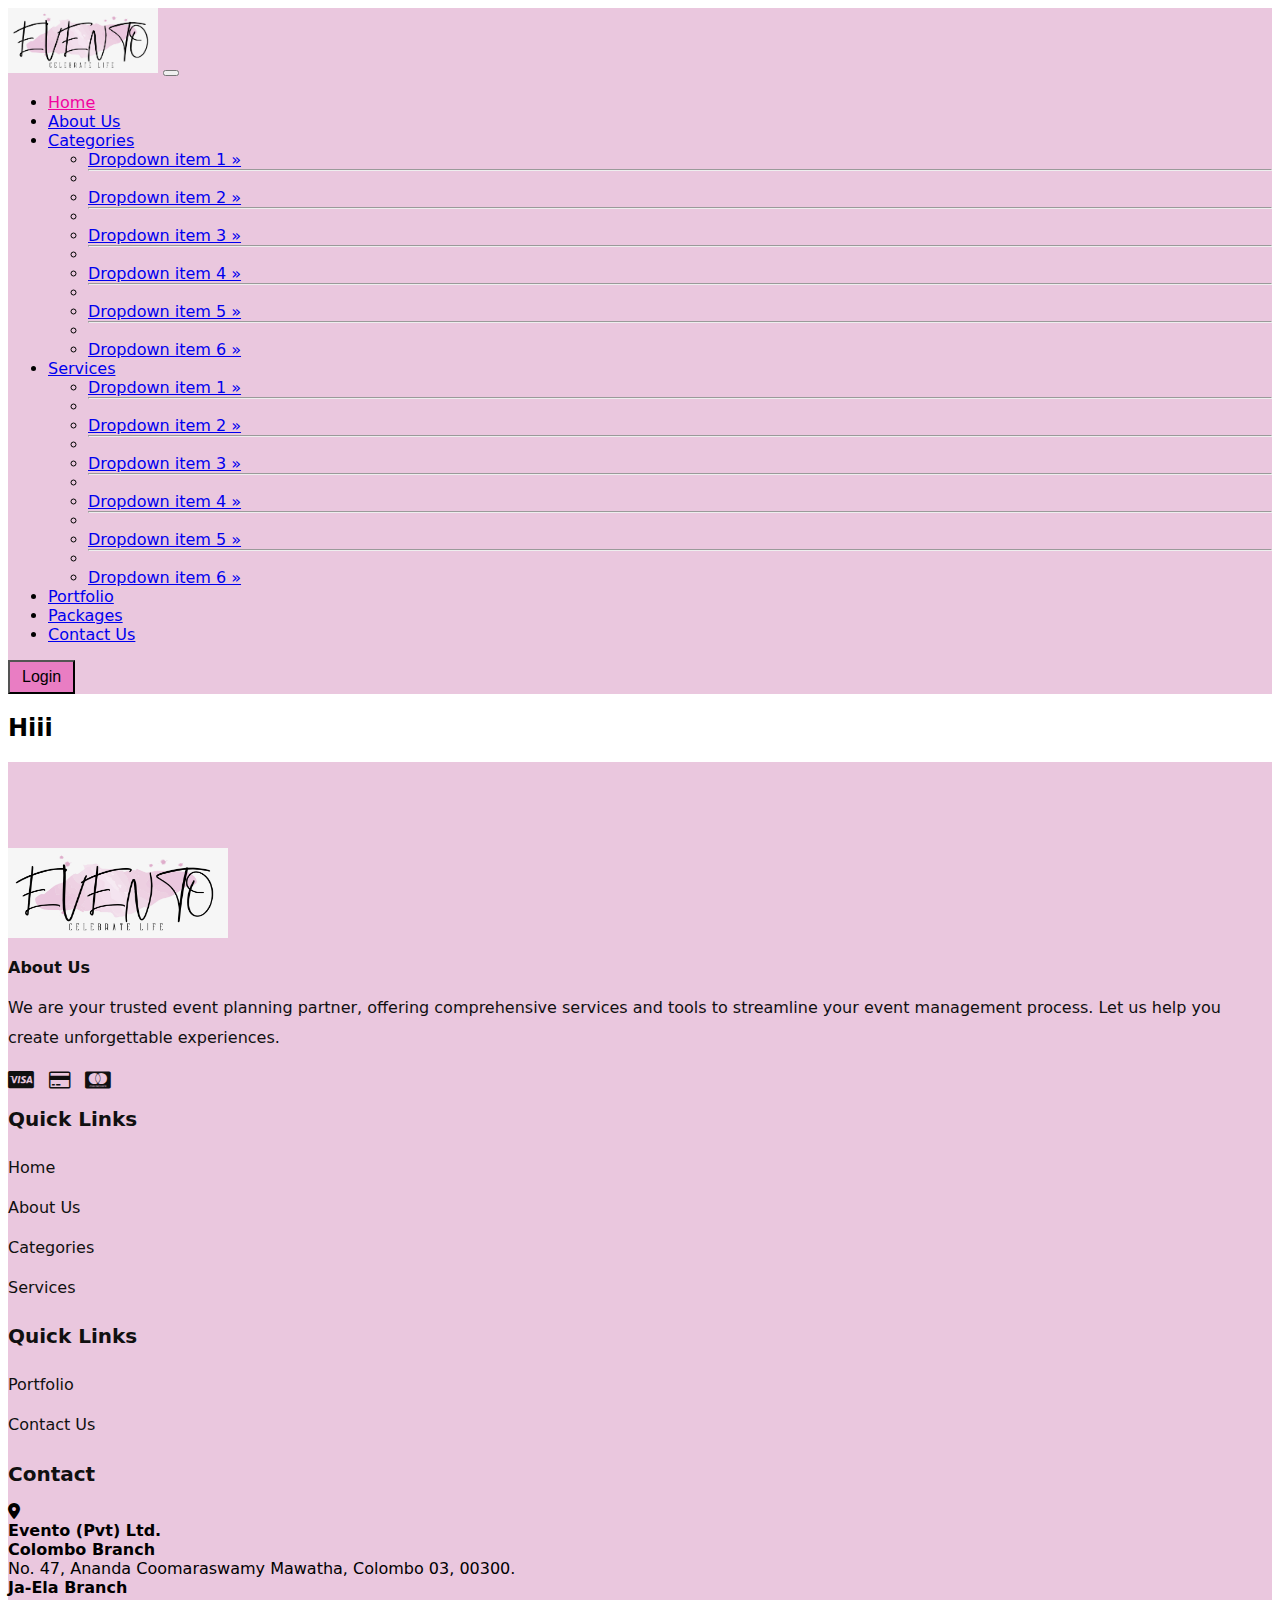
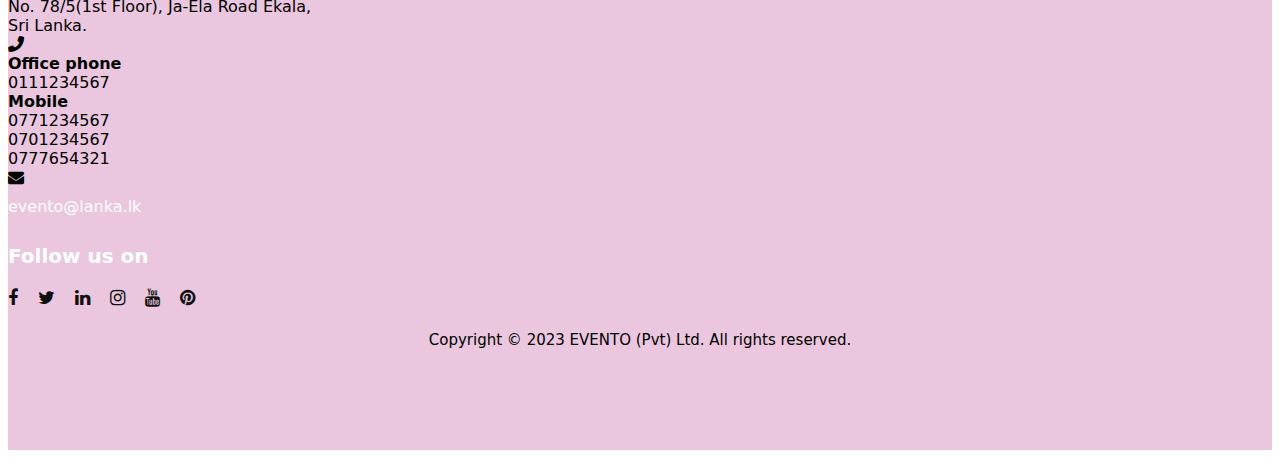
<file: test.html>
<!DOCTYPE html>
<html lang="en">

<head>
    <meta charset="UTF-8">
    <meta http-equiv="X-UA-Compatible" content="IE=edge">
    <meta name="viewport" content="width=device-width, initial-scale=1.0">
    <title>EVENTO</title>
    <link rel="icon" type="image/x-icon" href="images/logo.png">
    <link rel="stylesheet" type="text/css" href="css/style.css">

    <link href="https://cdn.jsdelivr.net/npm/bootstrap@5.3.0-alpha3/dist/css/bootstrap.min.css" rel="stylesheet"
        integrity="sha384-KK94CHFLLe+nY2dmCWGMq91rCGa5gtU4mk92HdvYe+M/SXH301p5ILy+dN9+nJOZ" crossorigin="anonymous">

    <link rel="stylesheet" href="https://cdnjs.cloudflare.com/ajax/libs/font-awesome/6.0.0/css/all.min.css"
        integrity="sha512-9usAa10IRO0HhonpyAIVpjrylPvoDwiPUiKdWk5t3PyolY1cOd4DSE0Ga+ri4AuTroPR5aQvXU9xC6qOPnzFeg=="
        crossorigin="anonymous" referrerpolicy="no-referrer" />

    <!-- animation effects -->
    <link rel="stylesheet" href="https://cdnjs.cloudflare.com/ajax/libs/animate.css/4.1.1/animate.min.css">


    <!-- for footer -->
    <link rel="stylesheet" href="https://cdnjs.cloudflare.com/ajax/libs/font-awesome/4.7.0/css/font-awesome.min.css">

    <link rel="preconnect" href="https://fonts.googleapis.com">
    <link rel="preconnect" href="https://fonts.gstatic.com" crossorigin>
    <link href="https://fonts.googleapis.com/css2?family=Pacifico&display=swap" rel="stylesheet">


</head>

<body>

    <!--Navbar-->
    <nav class="navbar px-5 navbar-expand-lg nav-bg pb-2">
        <div class="container-fluid">
            <a href="index.html"><img src="images/logo.png" class="img-fluid img-thumbnail rounded" alt="logo"
                    style="height: 65px; width: 150px;"></a>
            <button class="navbar-toggler" type="button" data-bs-toggle="collapse"
                data-bs-target="#navbarSupportedContent" aria-controls="navbarSupportedContent" aria-expanded="false"
                aria-label="Toggle navigation">
                <span class="navbar-toggler-icon"></span>
            </button>

            <div class="collapse navbar-collapse justify-content-center" id="main_nav">
                <ul class="navbar-nav gap-40">
                    <li class="nav-item"> <a class="nav-link active text-body-emphasis" aria-current="page"
                            href="#">Home </a> </li>

                    <li class="nav-item text-body-emphasis"><a class="nav-link text-body-emphasis" href="#">About Us</a>
                    </li>

                    <li class="nav-item dropdown" id="myDropdown">
                        <a class="nav-link dropdown-toggle text-body-emphasis" href="#"
                            data-bs-toggle="dropdown">Categories</a>
                        <ul class="dropdown-menu p-0">
                            <li> <a class="dropdown-item py-2" href="#"> Dropdown item 1 &raquo; </a>
                                <ul class="submenu dropdown-menu p-0">
                                    <li><a class="dropdown-item py-2" href="#">Submenu item 1</a></li>
                                    <li>
                                        <hr class="dropdown-divider m-0">
                                    </li>
                                    <li><a class="dropdown-item py-2" href="#">Submenu item 2</a></li>
                                    <li>
                                        <hr class="dropdown-divider m-0">
                                    </li>
                                    <li><a class="dropdown-item py-2" href="#">Submenu item 3 &raquo; </a>
                                        <ul class="submenu dropdown-menu p-0">
                                            <li><a class="dropdown-item py-2" href="#">Multi level 1</a></li>
                                            <li>
                                                <hr class="dropdown-divider">
                                            </li>
                                            <li><a class="dropdown-item py-2" href="#">Multi level 2</a></li>
                                        </ul>
                                    </li>
                                    <li>
                                        <hr class="dropdown-divider">
                                    </li>
                                    <li><a class="dropdown-item py-2" href="#">Submenu item 4</a></li>
                                    <li>
                                        <hr class="dropdown-divider">
                                    </li>
                                    <li><a class="dropdown-item py-2" href="#">Submenu item 5</a></li>
                                </ul>
                            </li>
                            <li>
                                <hr class="dropdown-divider m-0">
                            </li>
                            <li> <a class="dropdown-item py-2" href="#"> Dropdown item 2 &raquo; </a>
                                <ul class="submenu dropdown-menu p-0">
                                    <li><a class="dropdown-item py-2" href="#">Submenu item 1</a></li>
                                    <li>
                                        <hr class="dropdown-divider m-0">
                                    </li>
                                    <li><a class="dropdown-item py-2" href="#">Submenu item 2</a></li>
                                    <li>
                                        <hr class="dropdown-divider m-0">
                                    </li>
                                    <li><a class="dropdown-item py-2" href="#">Submenu item 3 &raquo; </a>
                                        <ul class="submenu dropdown-menu p-0">
                                            <li><a class="dropdown-item py-2" href="#">Multi level 1</a></li>
                                            <li>
                                                <hr class="dropdown-divider">
                                            </li>
                                            <li><a class="dropdown-item py-2" href="#">Multi level 2</a></li>
                                        </ul>
                                    </li>
                                    <li>
                                        <hr class="dropdown-divider">
                                    </li>
                                    <li><a class="dropdown-item py-2" href="#">Submenu item 4</a></li>
                                    <li>
                                        <hr class="dropdown-divider">
                                    </li>
                                    <li><a class="dropdown-item py-2" href="#">Submenu item 5</a></li>
                                </ul>
                            </li>
                            <li>
                                <hr class="dropdown-divider">
                            </li>
                            <li> <a class="dropdown-item py-2" href="#"> Dropdown item 3 &raquo; </a>
                                <ul class="submenu dropdown-menu p-0">
                                    <li><a class="dropdown-item py-2" href="#">Submenu item 1</a></li>
                                    <li>
                                        <hr class="dropdown-divider m-0">
                                    </li>
                                    <li><a class="dropdown-item py-2" href="#">Submenu item 2</a></li>
                                    <li>
                                        <hr class="dropdown-divider m-0">
                                    </li>
                                    <li><a class="dropdown-item py-2" href="#">Submenu item 3 &raquo; </a>
                                        <ul class="submenu dropdown-menu p-0">
                                            <li><a class="dropdown-item py-2" href="#">Multi level 1</a></li>
                                            <li>
                                                <hr class="dropdown-divider">
                                            </li>
                                            <li><a class="dropdown-item py-2" href="#">Multi level 2</a></li>
                                        </ul>
                                    </li>
                                    <li>
                                        <hr class="dropdown-divider">
                                    </li>
                                    <li><a class="dropdown-item py-2" href="#">Submenu item 4</a></li>
                                    <li>
                                        <hr class="dropdown-divider">
                                    </li>
                                    <li><a class="dropdown-item py-2" href="#">Submenu item 5</a></li>
                                </ul>
                            </li>
                            <li>
                                <hr class="dropdown-divider">
                            </li>
                            <li> <a class="dropdown-item py-2" href="#"> Dropdown item 4 &raquo; </a>
                                <ul class="submenu dropdown-menu p-0">
                                    <li><a class="dropdown-item py-2" href="#">Submenu item 1</a></li>
                                    <li>
                                        <hr class="dropdown-divider m-0">
                                    </li>
                                    <li><a class="dropdown-item py-2" href="#">Submenu item 2</a></li>
                                    <li>
                                        <hr class="dropdown-divider m-0">
                                    </li>
                                    <li><a class="dropdown-item py-2" href="#">Submenu item 3 &raquo; </a>
                                        <ul class="submenu dropdown-menu p-0">
                                            <li><a class="dropdown-item py-2" href="#">Multi level 1</a></li>
                                            <li>
                                                <hr class="dropdown-divider">
                                            </li>
                                            <li><a class="dropdown-item py-2" href="#">Multi level 2</a></li>
                                        </ul>
                                    </li>
                                    <li>
                                        <hr class="dropdown-divider">
                                    </li>
                                    <li><a class="dropdown-item py-2" href="#">Submenu item 4</a></li>
                                    <li>
                                        <hr class="dropdown-divider">
                                    </li>
                                    <li><a class="dropdown-item py-2" href="#">Submenu item 5</a></li>
                                </ul>
                            </li>
                            <li>
                                <hr class="dropdown-divider">
                            </li>
                            <li> <a class="dropdown-item py-2" href="#"> Dropdown item 5 &raquo; </a>
                                <ul class="submenu dropdown-menu p-0">
                                    <li><a class="dropdown-item py-2" href="#">Submenu item 1</a></li>
                                    <li>
                                        <hr class="dropdown-divider m-0">
                                    </li>
                                    <li><a class="dropdown-item py-2" href="#">Submenu item 2</a></li>
                                    <li>
                                        <hr class="dropdown-divider m-0">
                                    </li>
                                    <li><a class="dropdown-item py-2" href="#">Submenu item 3 &raquo; </a>
                                        <ul class="submenu dropdown-menu p-0">
                                            <li><a class="dropdown-item py-2" href="#">Multi level 1</a></li>
                                            <li>
                                                <hr class="dropdown-divider">
                                            </li>
                                            <li><a class="dropdown-item py-2" href="#">Multi level 2</a></li>
                                        </ul>
                                    </li>
                                    <li>
                                        <hr class="dropdown-divider">
                                    </li>
                                    <li><a class="dropdown-item py-2" href="#">Submenu item 4</a></li>
                                    <li>
                                        <hr class="dropdown-divider">
                                    </li>
                                    <li><a class="dropdown-item py-2" href="#">Submenu item 5</a></li>
                                </ul>
                            </li>
                            <li>
                                <hr class="dropdown-divider">
                            </li>
                            <li> <a class="dropdown-item py-2" href="#"> Dropdown item 6 &raquo; </a>
                                <ul class="submenu dropdown-menu p-0">
                                    <li><a class="dropdown-item py-2" href="#">Submenu item 1</a></li>
                                    <li>
                                        <hr class="dropdown-divider m-0">
                                    </li>
                                    <li><a class="dropdown-item py-2" href="#">Submenu item 2</a></li>
                                    <li>
                                        <hr class="dropdown-divider m-0">
                                    </li>
                                    <li><a class="dropdown-item py-2" href="#">Submenu item 3 &raquo; </a>
                                        <ul class="submenu dropdown-menu p-0">
                                            <li><a class="dropdown-item py-2" href="#">Multi level 1</a></li>
                                            <li>
                                                <hr class="dropdown-divider">
                                            </li>
                                            <li><a class="dropdown-item py-2" href="#">Multi level 2</a></li>
                                        </ul>
                                    </li>
                                    <li>
                                        <hr class="dropdown-divider">
                                    </li>
                                    <li><a class="dropdown-item py-2" href="#">Submenu item 4</a></li>
                                    <li>
                                        <hr class="dropdown-divider">
                                    </li>
                                    <li><a class="dropdown-item py-2" href="#">Submenu item 5</a></li>
                                </ul>
                            </li>
                        </ul>
                    </li>

                    <li class="nav-item dropdown" id="myDropdown">
                        <a class="nav-link dropdown-toggle text-body-emphasis" href="#"
                            data-bs-toggle="dropdown">Services</a>
                        <ul class="dropdown-menu p-0">
                            <li> <a class="dropdown-item py-2" href="#"> Dropdown item 1 &raquo; </a>
                                <ul class="submenu dropdown-menu p-0">
                                    <li><a class="dropdown-item py-2" href="#">Submenu item 1</a></li>
                                    <li>
                                        <hr class="dropdown-divider m-0">
                                    </li>
                                    <li><a class="dropdown-item py-2" href="#">Submenu item 2</a></li>
                                    <li>
                                        <hr class="dropdown-divider m-0">
                                    </li>
                                    <li><a class="dropdown-item py-2" href="#">Submenu item 3 &raquo; </a>
                                        <ul class="submenu dropdown-menu p-0">
                                            <li><a class="dropdown-item py-2" href="#">Multi level 1</a></li>
                                            <li>
                                                <hr class="dropdown-divider">
                                            </li>
                                            <li><a class="dropdown-item py-2" href="#">Multi level 2</a></li>
                                        </ul>
                                    </li>
                                    <li>
                                        <hr class="dropdown-divider">
                                    </li>
                                    <li><a class="dropdown-item py-2" href="#">Submenu item 4</a></li>
                                    <li>
                                        <hr class="dropdown-divider">
                                    </li>
                                    <li><a class="dropdown-item py-2" href="#">Submenu item 5</a></li>
                                </ul>
                            </li>
                            <li>
                                <hr class="dropdown-divider m-0">
                            </li>
                            <li> <a class="dropdown-item py-2" href="#"> Dropdown item 2 &raquo; </a>
                                <ul class="submenu dropdown-menu p-0">
                                    <li><a class="dropdown-item py-2" href="#">Submenu item 1</a></li>
                                    <li>
                                        <hr class="dropdown-divider m-0">
                                    </li>
                                    <li><a class="dropdown-item py-2" href="#">Submenu item 2</a></li>
                                    <li>
                                        <hr class="dropdown-divider m-0">
                                    </li>
                                    <li><a class="dropdown-item py-2" href="#">Submenu item 3 &raquo; </a>
                                        <ul class="submenu dropdown-menu p-0">
                                            <li><a class="dropdown-item py-2" href="#">Multi level 1</a></li>
                                            <li>
                                                <hr class="dropdown-divider">
                                            </li>
                                            <li><a class="dropdown-item py-2" href="#">Multi level 2</a></li>
                                        </ul>
                                    </li>
                                    <li>
                                        <hr class="dropdown-divider">
                                    </li>
                                    <li><a class="dropdown-item py-2" href="#">Submenu item 4</a></li>
                                    <li>
                                        <hr class="dropdown-divider">
                                    </li>
                                    <li><a class="dropdown-item py-2" href="#">Submenu item 5</a></li>
                                </ul>
                            </li>
                            <li>
                                <hr class="dropdown-divider">
                            </li>
                            <li> <a class="dropdown-item py-2" href="#"> Dropdown item 3 &raquo; </a>
                                <ul class="submenu dropdown-menu p-0">
                                    <li><a class="dropdown-item py-2" href="#">Submenu item 1</a></li>
                                    <li>
                                        <hr class="dropdown-divider m-0">
                                    </li>
                                    <li><a class="dropdown-item py-2" href="#">Submenu item 2</a></li>
                                    <li>
                                        <hr class="dropdown-divider m-0">
                                    </li>
                                    <li><a class="dropdown-item py-2" href="#">Submenu item 3 &raquo; </a>
                                        <ul class="submenu dropdown-menu p-0">
                                            <li><a class="dropdown-item py-2" href="#">Multi level 1</a></li>
                                            <li>
                                                <hr class="dropdown-divider">
                                            </li>
                                            <li><a class="dropdown-item py-2" href="#">Multi level 2</a></li>
                                        </ul>
                                    </li>
                                    <li>
                                        <hr class="dropdown-divider">
                                    </li>
                                    <li><a class="dropdown-item py-2" href="#">Submenu item 4</a></li>
                                    <li>
                                        <hr class="dropdown-divider">
                                    </li>
                                    <li><a class="dropdown-item py-2" href="#">Submenu item 5</a></li>
                                </ul>
                            </li>
                            <li>
                                <hr class="dropdown-divider">
                            </li>
                            <li> <a class="dropdown-item py-2" href="#"> Dropdown item 4 &raquo; </a>
                                <ul class="submenu dropdown-menu p-0">
                                    <li><a class="dropdown-item py-2" href="#">Submenu item 1</a></li>
                                    <li>
                                        <hr class="dropdown-divider m-0">
                                    </li>
                                    <li><a class="dropdown-item py-2" href="#">Submenu item 2</a></li>
                                    <li>
                                        <hr class="dropdown-divider m-0">
                                    </li>
                                    <li><a class="dropdown-item py-2" href="#">Submenu item 3 &raquo; </a>
                                        <ul class="submenu dropdown-menu p-0">
                                            <li><a class="dropdown-item py-2" href="#">Multi level 1</a></li>
                                            <li>
                                                <hr class="dropdown-divider">
                                            </li>
                                            <li><a class="dropdown-item py-2" href="#">Multi level 2</a></li>
                                        </ul>
                                    </li>
                                    <li>
                                        <hr class="dropdown-divider">
                                    </li>
                                    <li><a class="dropdown-item py-2" href="#">Submenu item 4</a></li>
                                    <li>
                                        <hr class="dropdown-divider">
                                    </li>
                                    <li><a class="dropdown-item py-2" href="#">Submenu item 5</a></li>
                                </ul>
                            </li>
                            <li>
                                <hr class="dropdown-divider">
                            </li>
                            <li> <a class="dropdown-item py-2" href="#"> Dropdown item 5 &raquo; </a>
                                <ul class="submenu dropdown-menu p-0">
                                    <li><a class="dropdown-item py-2" href="#">Submenu item 1</a></li>
                                    <li>
                                        <hr class="dropdown-divider m-0">
                                    </li>
                                    <li><a class="dropdown-item py-2" href="#">Submenu item 2</a></li>
                                    <li>
                                        <hr class="dropdown-divider m-0">
                                    </li>
                                    <li><a class="dropdown-item py-2" href="#">Submenu item 3 &raquo; </a>
                                        <ul class="submenu dropdown-menu p-0">
                                            <li><a class="dropdown-item py-2" href="#">Multi level 1</a></li>
                                            <li>
                                                <hr class="dropdown-divider">
                                            </li>
                                            <li><a class="dropdown-item py-2" href="#">Multi level 2</a></li>
                                        </ul>
                                    </li>
                                    <li>
                                        <hr class="dropdown-divider">
                                    </li>
                                    <li><a class="dropdown-item py-2" href="#">Submenu item 4</a></li>
                                    <li>
                                        <hr class="dropdown-divider">
                                    </li>
                                    <li><a class="dropdown-item py-2" href="#">Submenu item 5</a></li>
                                </ul>
                            </li>
                            <li>
                                <hr class="dropdown-divider">
                            </li>
                            <li> <a class="dropdown-item py-2" href="#"> Dropdown item 6 &raquo; </a>
                                <ul class="submenu dropdown-menu p-0">
                                    <li><a class="dropdown-item py-2" href="#">Submenu item 1</a></li>
                                    <li>
                                        <hr class="dropdown-divider m-0">
                                    </li>
                                    <li><a class="dropdown-item py-2" href="#">Submenu item 2</a></li>
                                    <li>
                                        <hr class="dropdown-divider m-0">
                                    </li>
                                    <li><a class="dropdown-item py-2" href="#">Submenu item 3 &raquo; </a>
                                        <ul class="submenu dropdown-menu p-0">
                                            <li><a class="dropdown-item py-2" href="#">Multi level 1</a></li>
                                            <li>
                                                <hr class="dropdown-divider">
                                            </li>
                                            <li><a class="dropdown-item py-2" href="#">Multi level 2</a></li>
                                        </ul>
                                    </li>
                                    <li>
                                        <hr class="dropdown-divider">
                                    </li>
                                    <li><a class="dropdown-item py-2" href="#">Submenu item 4</a></li>
                                    <li>
                                        <hr class="dropdown-divider">
                                    </li>
                                    <li><a class="dropdown-item py-2" href="#">Submenu item 5</a></li>
                                </ul>
                            </li>
                        </ul>
                    </li>

                    <li class="nav-item text-body-emphasis"><a class="nav-link text-body-emphasis"
                            href="#">Portfolio</a></li>

                    <li class="nav-item text-body-emphasis"><a class="nav-link text-body-emphasis" href="#">Packages</a>
                    </li>

                    <li class="nav-item text-body-emphasis"><a class="nav-link text-body-emphasis"
                            href="contact_us.html">Contact
                            Us</a></li>

                </ul>
            </div>
        </div>
        <nav class="navbar">
            <div class="container-fluid">
                <form class="d-flex">
                    <!-- <input class="form-control me-1" type="search" placeholder="Search" aria-label="Search"> -->
                    <button class="btn search-btn" style="background-color: #e97dc3;" type="submit">Login</button>
                </form>
            </div>
        </nav>
    </nav>


    <main>
        <h2>Hiii</h2>
    </main>

    <!-- footer -->
    <footer class="navbar-dark nav-bg mt-auto pb-5">
        <div class="container">
            <div class="row">

                <div class="col-lg-3 col-sm-6">
                    <div class="single-box">
                        <img src="images/logo.png" class="img-fluid img-thumbnail" alt="logo"
                            style="height: 90px; width: 220px;">

                        <h3 class="pt-4 foot">About Us</h3>
                        <p class="foot">We are your trusted event planning partner, offering comprehensive services
                            and
                            tools to streamline your event management process. Let us help you create unforgettable
                            experiences.</p>
                        <div class="card-area">
                            <i class="fa fa-cc-visa foot"></i>
                            <i class="fa fa-credit-card foot"></i>
                            <i class="fa fa-cc-mastercard foot"></i>
                        </div>
                    </div>
                </div>

                <div class="col-lg-3 col-sm-6">
                    <div class="single-box">
                        <h2 class="foot">Quick Links</h2>
                        <ul>
                            <li><a href="index.html" class="foot foott-link">Home</a></li>
                            <li><a href="#" class="foot foott-link">About Us</a></li>
                            <li><a href="#" class="foot foott-link">Categories</a></li>
                            <li><a href="#" class="foot foott-link">Services</a></li>
                        </ul>
                    </div>
                </div>

                <div class="col-lg-3 col-sm-6">
                    <div class="single-box">
                        <h2 class="foot">Quick Links</h2>
                        <ul>
                            <li><a href="#" class="foot foott-link">Portfolio</a></li>
                            <li><a href="#" class="foot foott-link">Contact Us</a></li>
                        </ul>
                    </div>
                </div>

                <div class="col-lg-3 col-sm-6">
                    <div class="single-box">
                        <h2 class="foot">Contact</h2>
                        <ul class="widget_contacts_style_1">
                            <li class="widget_contacts_address text-dark d-flex mt-4">
                                <div class="icon"><i class='fa-solid fa-location-dot'></i></div>
                                <div class="text ms-3"><b>Evento (Pvt) Ltd.</b><br><b>Colombo Branch</b><br>No. 47,
                                    Ananda
                                    Coomaraswamy Mawatha, Colombo 03, 00300.<br><b>Ja-Ela Branch</b><br>
                                    No. 78/5(1st Floor),
                                    Ja-Ela Road Ekala,<br>
                                    Sri Lanka.
                                </div>
                            </li>

                            <li class="widget_contacts_phone text-dark d-flex mt-4">
                                <div class="icon"><i class='fas fa-phone-alt'></i></div>
                                <div class="text ms-3"><b>Office phone</b> <br>
                                    0111234567<br><b>Mobile</b><br>0771234567<br>0701234567<br>0777654321</div>
                            </li>

                            <li class="widget_contacts_email d-flex align-items-center">
                                <div class="icon"><i class='fa fa-envelope'></i></div>
                                <div class="text ms-3">
                                    <a href="mailto:evento@lanka.lk" class="text-primary">evento@lanka.lk</a>
                                </div>
                            </li>
                        </ul>

                        <!-- <div class="input-group mb-3 mt-3">
                            <input type="text" class="form-control" placeholder="Recipient's username"
                                aria-label="Enter your Email ..." aria-describedby="basic-addon2">
                            <span class="input-group-text" id="basic-addon2">
                                <i class="fa fa-long-arrow-right"></i>
                            </span>
                        </div> -->

                        <div>
                            <h2 class="text-dark">Follow us on</h2>
                            <p class="socials text-dark">
                                <a href="#" class="follow"><i class="fa fa-facebook"></i></a>
                                <a href="#" class="follow"><i class="fa fa-twitter"></i></a>
                                <a href="#" class="follow"><i class="fa fa-linkedin"></i></a>
                                <a href="#" class="follow"><i class="fa fa-instagram"></i></a>
                                <a href="#" class="follow"><i class="fa fa-youtube"></i></a>
                                <a href="#" class="follow"><i class="fa fa-pinterest"></i></a>
                            </p>
                        </div>
                    </div>

                </div>

            </div>

        </div>

        <div class="textwidget custom-html-widget">
            <p style="text-align:center; font-size:15px;">
                Copyright © 2023 EVENTO (Pvt) Ltd. All rights reserved.
            </p>
        </div>



    </footer>




    <script src="https://cdnjs.cloudflare.com/ajax/libs/jquery/3.6.0/jquery.min.js"></script>
    <script src="https://cdn.jsdelivr.net/npm/bootstrap@5.3.0-alpha3/dist/js/bootstrap.bundle.min.js"
        integrity="sha384-ENjdO4Dr2bkBIFxQpeoTz1HIcje39Wm4jDKdf19U8gI4ddQ3GYNS7NTKfAdVQSZe"
        crossorigin="anonymous"></script>
    <!-- <script src="https://cdn.jsdelivr.net/npm/@popperjs/core@2.11.8/dist/umd/popper.min.js"
        integrity="sha384-I7E8VVD/ismYTF4hNIPjVp/Zjvgyol6VFvRkX/vR+Vc4jQkC+hVqc2pM8ODewa9r"
        crossorigin="anonymous"></script>
    <script src="https://cdn.jsdelivr.net/npm/bootstrap@5.3.0/dist/js/bootstrap.min.js"
        integrity="sha384-fbbOQedDUMZZ5KreZpsbe1LCZPVmfTnH7ois6mU1QK+m14rQ1l2bGBq41eYeM/fS"
        crossorigin="anonymous"></script> -->
    <script src="/contact_us.js"></script>
</body>

</html>
</file>
<file: css/style.css>
@media all and (min-width: 992px) {
	.dropdown-menu li {
		position: relative;
	}

	.nav-item .submenu {
		display: none;
		position: absolute;
		left: 100%;
		top: -7px;
	}

	.nav-item .submenu-left {
		right: 100%;
		left: auto;
	}

	.dropdown-menu>li:hover {
		background-color: #f1f1f1;
	}

	.dropdown-menu>li:hover>.submenu {
		display: block;
	}
}

/* ============ desktop view .end// ============ */

/* ============ small devices ============ */
@media (max-width: 991px) {
	.dropdown-menu .dropdown-menu {
		margin-left: 0.7rem;
		margin-right: 0.7rem;
		margin-bottom: .5rem;
	}
}


.gap-40 {
	gap: 40px;
}

/*navbar*/

.nav-bar {
	cursor: pointer;
	/* Or any other desired cursor value */
}

.navbar-nav .nav-link:hover {
	color: #fff;
	/* background-color: #f55baf; */
	border-radius: 10px;
}

.widget_contacts .widget_contacts_address .text {
	position: relative;
	top: -5px;
}

.widget_contacts .text {
	max-width: 185px;
	font-size: 13px;
	overflow: hidden;
}


.widget_contacts {
	padding: 0;
	list-style: none;
}







.foot {
	color: #101010 !important;
}






.title {
	font-size: 11px;
	text-transform: uppercase;
	font-weight: 500;
	letter-spacing: .4em;
	line-height: 25px;
	color: #9e9a94;
	margin: 0;
}

.heading {
	font-family: "Cormorant Garamond", serif;
	font-weight: 400;
	font-style: italic;
	color: #3e3930;
	font-size: 50px;
	line-height: 1.1em;
}

.desc {
	font-family: Montserrat, sans-serif;
	font-size: 15px;
	line-height: 29px;
	font-weight: 400;
	color: #776f60;
}

.icon-why {
	background-color: #eba7d3;
	height: 100px;
	width: 100px;
	border-radius: 100%;
	display: flex;
	justify-content: center;
	align-items: center;
	margin-bottom: 30px;
	transform: 0.5s;
	transition: 0.5s;
}

.title-why {
	color: #242424;
	font-size: 24px;
	font-family: "Marcellus", -apple-system, BlinkMacSystemFont, "Segoe UI", Roboto, "Helvetica Neue", Arial, sans-serif;
	margin-bottom: 12px;
}

.desc-title {
	font-size: 16px;
	font-family: "Muli", -apple-system, BlinkMacSystemFont, "Segoe UI", Roboto, "Helvetica Neue", Arial, sans-serif;
	font-weight: 400;
	color: #747474;
	text-align: center;
	margin-bottom: 36px;
}

.icon-why:hover {
	background-color: #f1039e;
}




/*Gallery*/

.gallery-heading {
	text-align: center;
	font-family: Cormorant Garamond, serif;
}

.swiper-slide img {
	width: 100%;
	height: auto;
}

.elementor-widget-divider .elementor-divider {
	display: flex;
}



.elementor-divider-separator {
	text-align: center;
	direction: ltr;
	display: flex;
	width: 50px;
	margin: 0 auto;
}



/* Gallery container */
.gallery {
	display: grid;
	grid-template-columns: repeat(3, 1fr);
	grid-gap: 20px;
}

/* Gallery item */
.gallery-item {
	position: relative;
	overflow: hidden;
}

/* Gallery image */
.gallery-item img {
	width: 100%;
	height: auto;
	object-fit: cover;
	transition: transform 0.3s ease;
}

/* Image overlay */
.gallery-item .overlay {
	position: absolute;
	top: 0;
	left: 0;
	width: 100%;
	height: 100%;
	background-color: rgba(0, 0, 0, 0.5);
	opacity: 0;
	transition: opacity 0.3s ease;
	display: flex;
	align-items: center;
	justify-content: center;
}

/* Overlay content */
.gallery-item .overlay-content {
	text-align: center;
	color: #fff;
}

/* Hover effect */
.gallery-item:hover img {
	transform: scale(1.1);
}

.gallery-item:hover .overlay {
	opacity: 1;
}






.carousel-item img {
	width: 5%;
	height: auto;
}
















footer {
	background: #101010;
	padding: 86px 0;
}

.single-content {
	text-align: center;
	padding: 115px 0;
}

.single-box p {
	color: #fff;
	line-height: 1.9;
}

.single-box h3 {
	font-size: 16px;
	font-weight: 700;
	color: #fff;
}

.single-box .card-area i {
	color: #ffffff;
	font-size: 20px;
	margin-right: 10px;
}

.single-box ul {
	list-style: none;
	padding: 0;
}

.single-box ul li a {
	text-decoration: none;
	color: #fff;
	line-height: 2.5;
	font-weight: 100;
}

.single-box h2 {
	color: #fff;
	font-size: 20px;
	font-weight: 700;
}

#basic-addon2 {
	background: #fe1e4f;
	color: #fff;
}

.socials i {
	font-size: 18px;
	margin-right: 15px;
}

@media (max-width: 767px) {
	.single-box {
		margin-bottom: 50px;
	}
}

@media (min-width: 768px) and (max-width: 991px) {
	.single-box {
		margin-bottom: 50px;
	}
}

.nav-link:hover {
	color: #f1039e !important;
}

.foott-link:hover {
	color: #f1039e !important;
}

.dropdown-item {
	transition: 0.5s;
}

.dropdown-item:hover {
	color: #f1039e !important;
	padding: 10px;
	background-color: #f1039e3f !important;
	border-radius: 4px;
}

.dropdown-divider {
	margin: 0 !important;
}

.search-btn {
	transition: 0.3s !important;
}

.search-btn:hover {
	background-color: #f1039e77 !important;
	color: #fff !important;
}

.slider-img {
	border: 10px solid #fff;
	box-shadow: rgba(0, 0, 0, 0.25) 0px 54px 55px, rgba(0, 0, 0, 0.12) 0px -12px 30px, rgba(0, 0, 0, 0.12) 0px 4px 6px, rgba(0, 0, 0, 0.17) 0px 12px 13px, rgba(0, 0, 0, 0.09) 0px -3px 5px;
}

.nav-bg {
	background-color: #eac7de !important;
}

.follow {
	color: #101010;
}

.follow:hover {
	color: blue;
}

.active {
	color: #f1039e !important;
}

.card-text {
	text-align: justify;
}

.navbar,
.btn {
	box-shadow: none !important;
	text-transform: none !important;
}

.btn {
	font-size: 16px !important;
	padding: 0.375rem 0.75rem;
	font-weight: 400;
}

body {
	font-family: system-ui !important;
}
</file>
